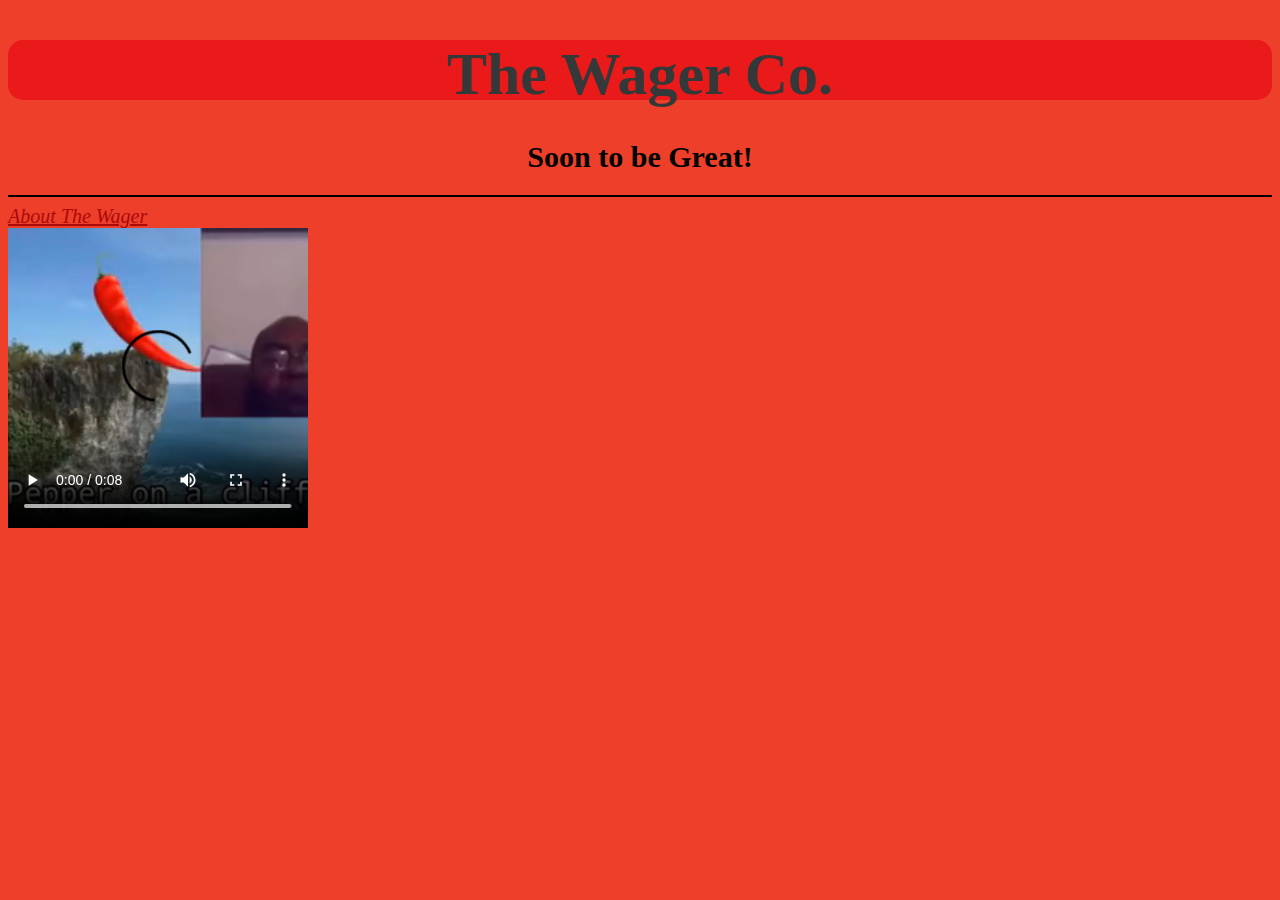
<file: index.html>
<!DOCTYPE html>
<html>
<head>
  <title>Home</title>
<link rel="stylesheet" href="styles.css">
<body>
<h1>The Wager Co.</h1>
<h2 id="a"><strong>Soon to be Great!</strong></h2>
<hr>
<a id="b" href="aboutthewager.html"><em>About The Wager</em></a><br>
<video controls src="PepperCliff.MOV" height="300" width="300"><br>
<video controls src="PepperCliff.MOV" height="300" width="300"><br>
<video controls src="PepperCliff.MOV" height="300" width="300"><br>
<video controls src="PepperCliff.MOV" height="300" width="300"><br>
<video controls src="PepperCliff.MOV" height="300" width="300"><br>
<video controls src="PepperCliff.MOV" height="300" width="300"><br>
<video controls src="PepperCliff.MOV" height="300" width="300"><br>
<video controls src="PepperCliff.MOV" height="300" width="300"><br>
<video controls src="PepperCliff.MOV" height="300" width="300"><br>
<video controls src="PepperCliff.MOV" height="300" width="300"><br>
<video controls src="PepperCliff.MOV" height="300" width="300"><br>
<video controls src="PepperCliff.MOV" height="300" width="300"><br>
<video controls src="PepperCliff.MOV" height="300" width="300"><br>
</body>
</html>
</file>
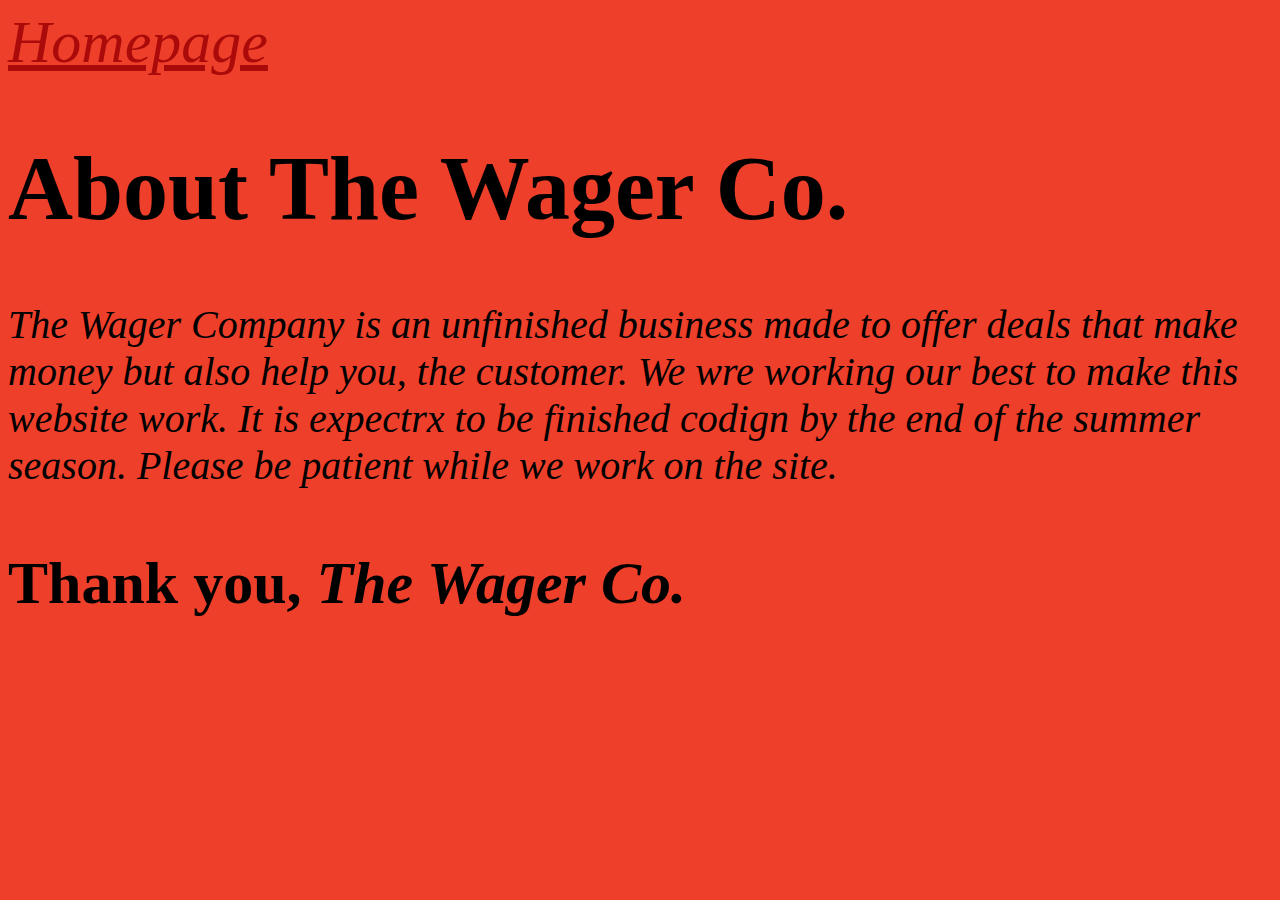
<file: aboutthewager.html>
<!DOCTYPE html>
<html>
  <head>
    <link rel="stylesheet" href="styles1.css"
  </head>
  <body>
      <a id="c" href="index.html"><em>Homepage</em></a>
      <h1 id="d"><strong>About The Wager Co.</strong></h1>
      <p><em>The Wager Company is an unfinished business made to offer deals that make money but also help you, the customer. We wre working our best to make this website work. It is expectrx to be finished codign by the end of the summer season. Please be patient while we work on the site.</em></p>
      <h3><strong>Thank you, <em>The Wager Co.</em></strong></h3>
  </body>
</html>
</file>
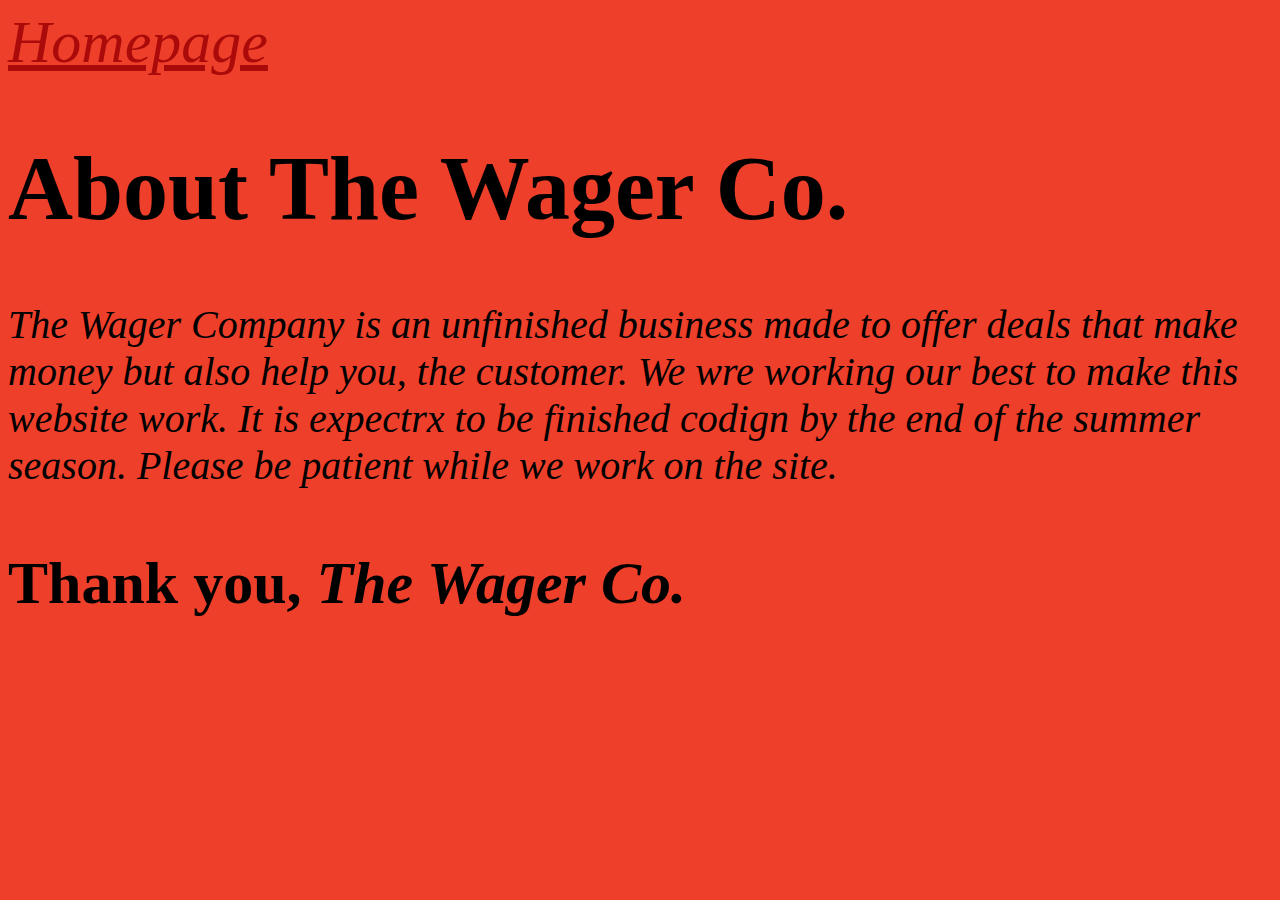
<file: aboutthewagerco.html>
<!DOCTYPE html>
<html>
  <head>
    <link rel="stylesheet" href="styles1.css">
  </head>
  <body>
      <a id="c" href="index.html"><em>Homepage</em></a>
      <h1 id="d"><strong>About The Wager Co.</strong></h1>
      <p><em>The Wager Company is an unfinished business made to offer deals that make money but also help you, the customer. We wre working our best to make this website work. It is expectrx to be finished codign by the end of the summer season. Please be patient while we work on the site.</em></p>
      <h3><strong>Thank you, <em>The Wager Co.</em></strong></h3>
  </body>
</html>
</file>
<file: styles.css>
body{
  background-color: #EE3F2A;
}

h1{
  font-size: 60px;
  height: 60px;
  color: #353839;
  background-color: #EA1A1A;
  text-align: center;
  border-radius: 15px;
  font-family: Times New Roman;
}
#a{
  font-size: 30px;
  height: 30px;
  color: black;
  text-align: center;
  font-family: Times New Roman;
}

hr{
  border: solid 1px;
  color: black;
}

#b{
  color: #AA0A0A;
  font-size: 20px;
}
</file>
<file: styles1.css>
body{
  background-color: #EE3F2A;
}

#c{
  color: #AA0A0A;
  font-size: 60px;
}

h1{
  color: black;
  font-size: 90px;
}

p{
  font-family: Times New Roman;
  font-size: 40px;
  color: black;
}

h3{
  font-size: 60px;
}
</file>
